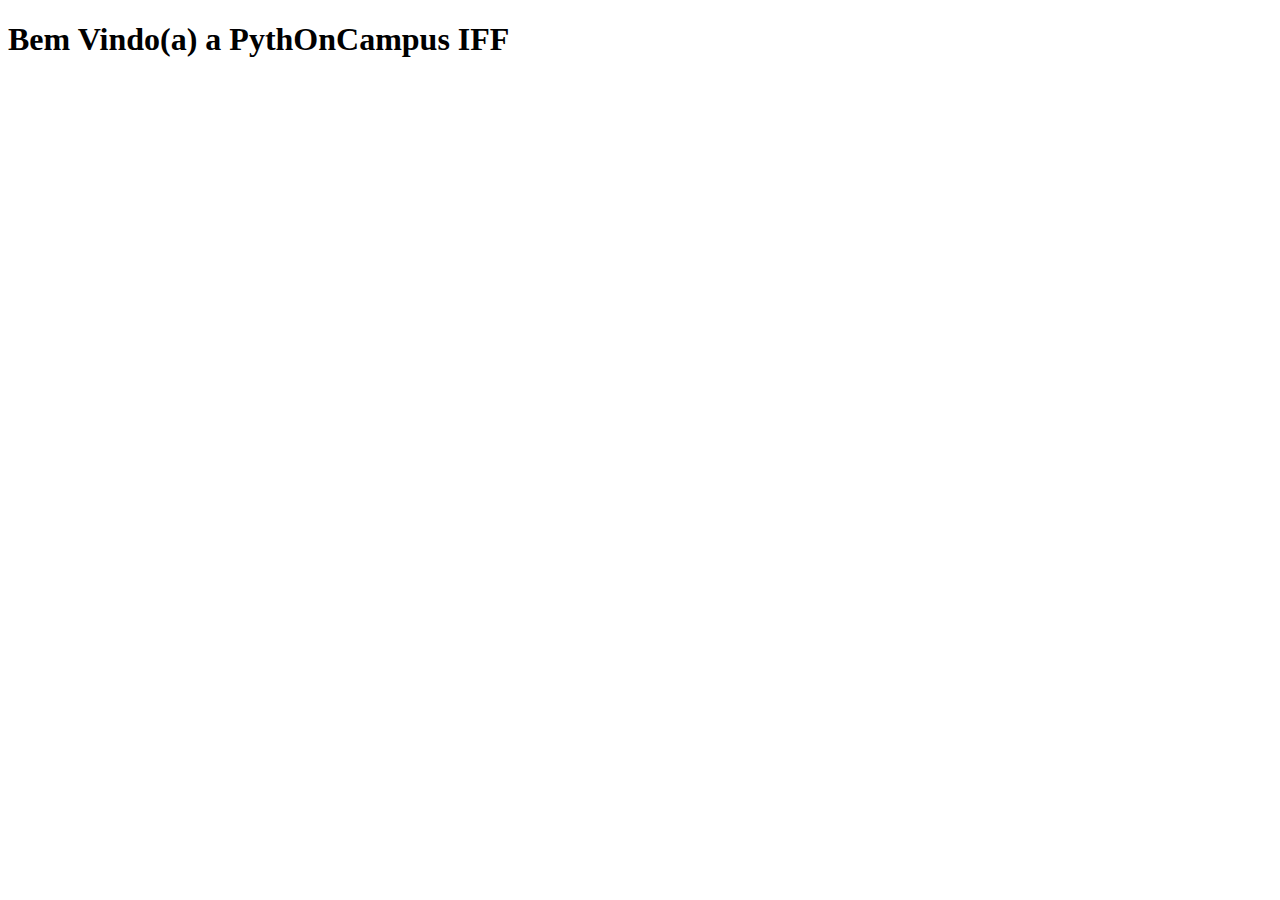
<file: inscricoes/templates/index.html>
<?xml version="1.0" encoding="UTF-8"?>
<!DOCTYPE html PUBLIC "-//W3C//DTD XHTML 1.0 Strict//EN" "http://www.w3.org/TR/xhtml1/DTD/xhtml1-strict.dtd">
<html xmlns="http://www.w3.org/1999/xhtml" xml:lang="pt-br" lang="pt-br">
<head>
    <title>..:: Bem Vindo(a) a PythOnCampus IFF ::..</title>
</head>
<body>
    <h1>Bem Vindo(a) a PythOnCampus IFF</h1>
</body>
</html>
</file>
